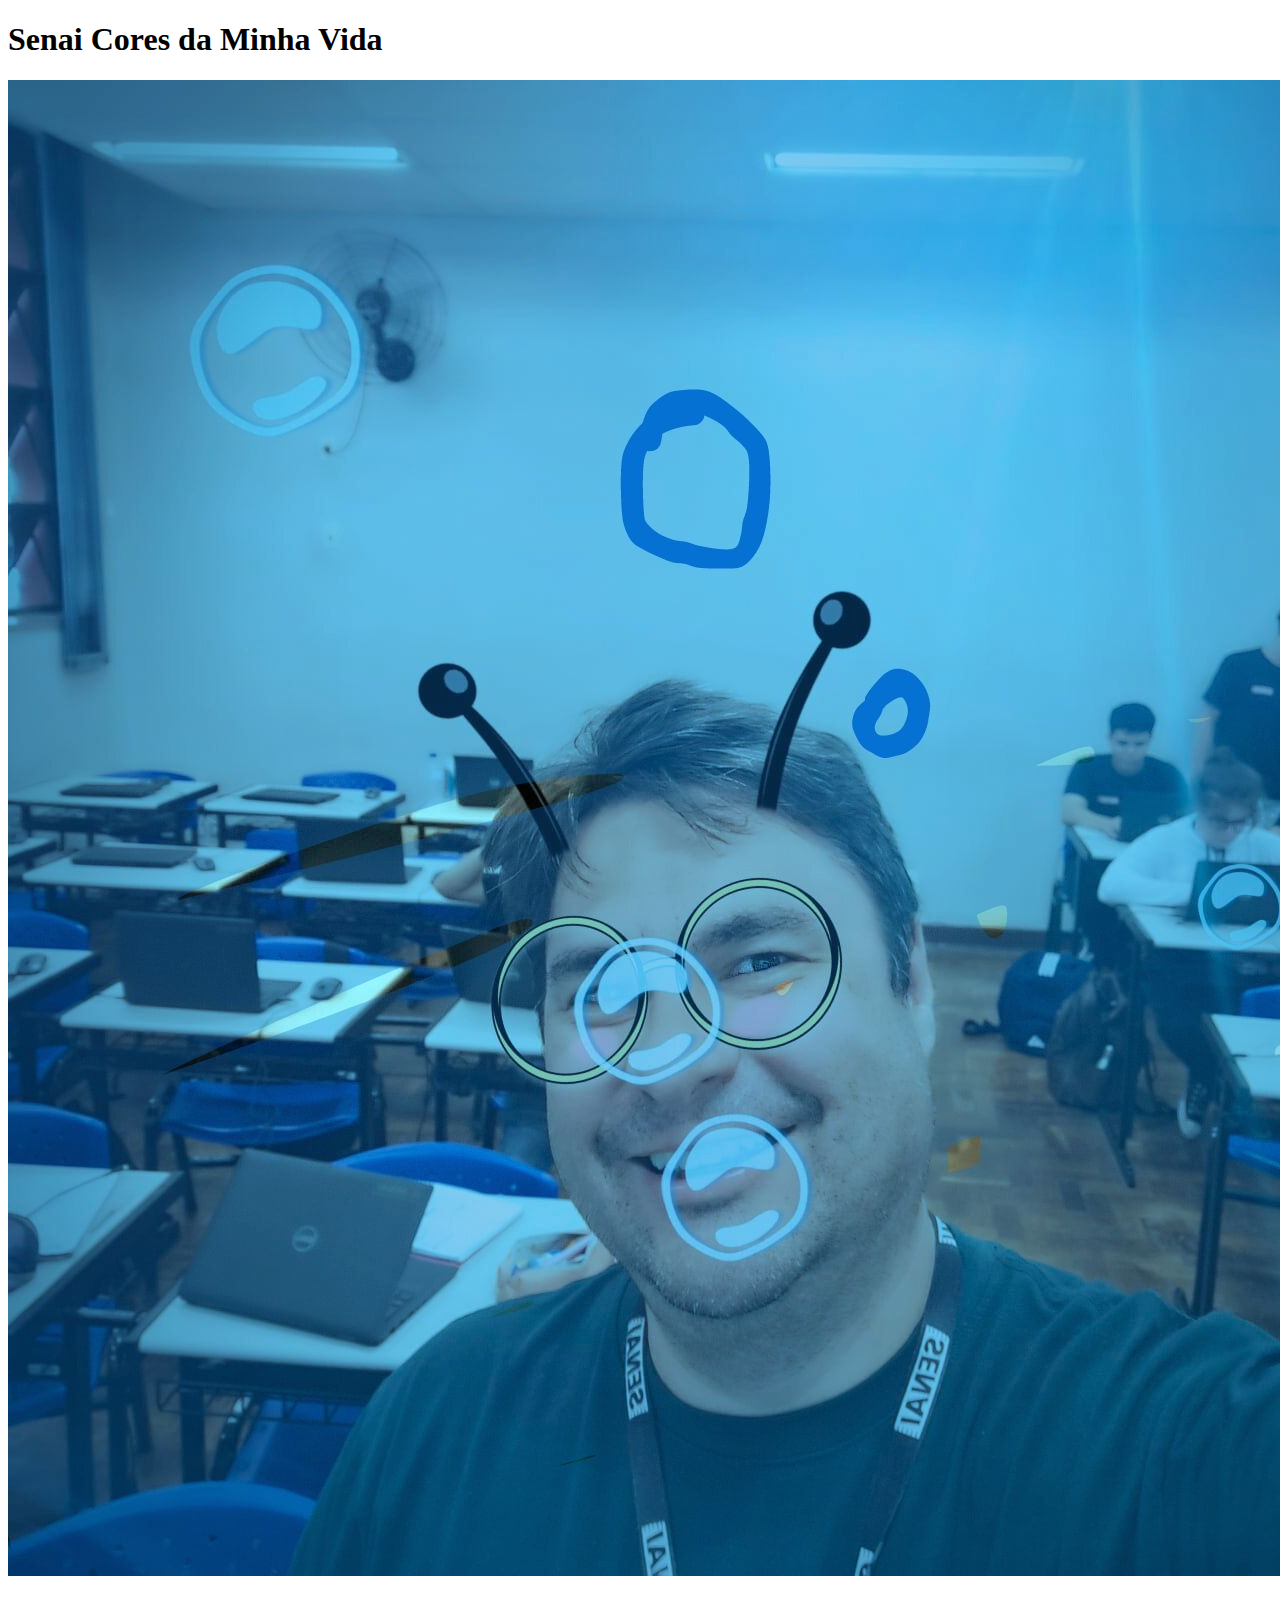
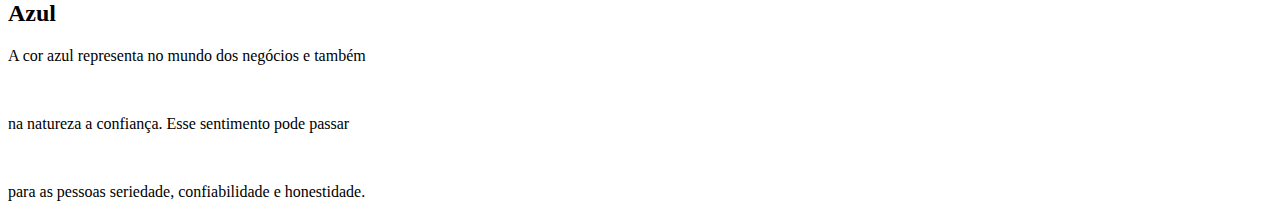
<file: projeto_html_dsb/aula02_senai_coresdaminhavida/index.html>
<!DOCTYPE html>
<html lang="en">
<head>
    <meta charset="UTF-8">
    <meta name="viewport" content="width=device-width, initial-scale=1.0">
    <title>Senai Corest</title>
</head>
<body>
    <h1>Senai Cores da Minha Vida</h1>
    <img src="./images/img_1.jpg" alt="" srcset="">
    <h2>Azul</h2>
    <p>A cor azul representa no mundo dos negócios e também</p><br>
    <p>na natureza a confiança. Esse sentimento pode passar</p><br>
    <p>para as pessoas seriedade, confiabilidade e honestidade.</p>
</body>
</html>
</file>
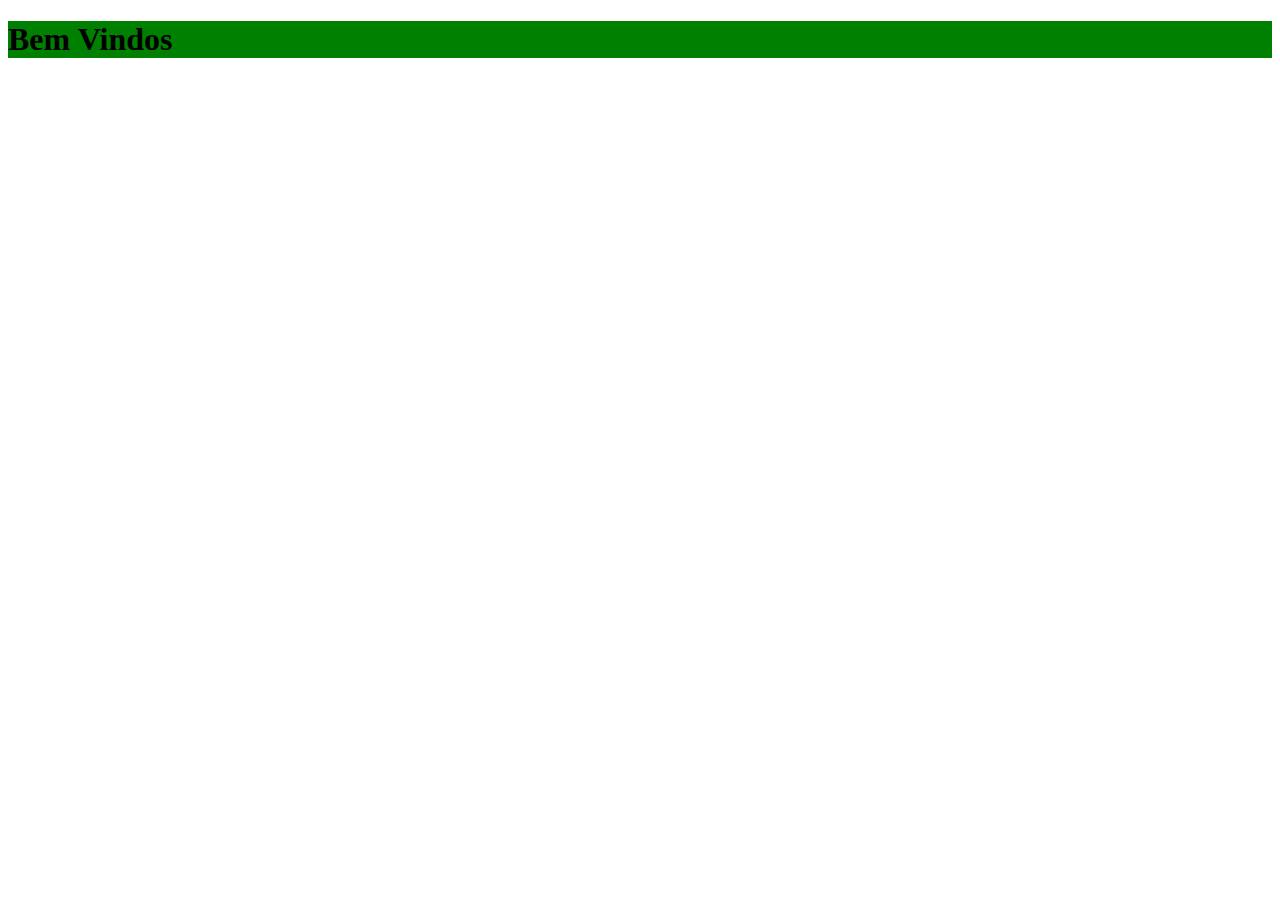
<file: projeto_html_dsb/aula03_div/index.html>
<!DOCTYPE html>
<html lang="en,pt-BR">
<head>
    <meta charset="UTF-8">
    <meta name="viewport" content="width=device-width, initial-scale=1.0">
    <link rel="stylesheet" href="./css/style.css">
    <title>Document</title>
</head>
<body>
   <head>
    <div class = "verde">
        <h1>Bem Vindos</h1>
        
    </div>
   </head>
   <main></main>
   <footer></footer> 
</body>
</html>
</file>
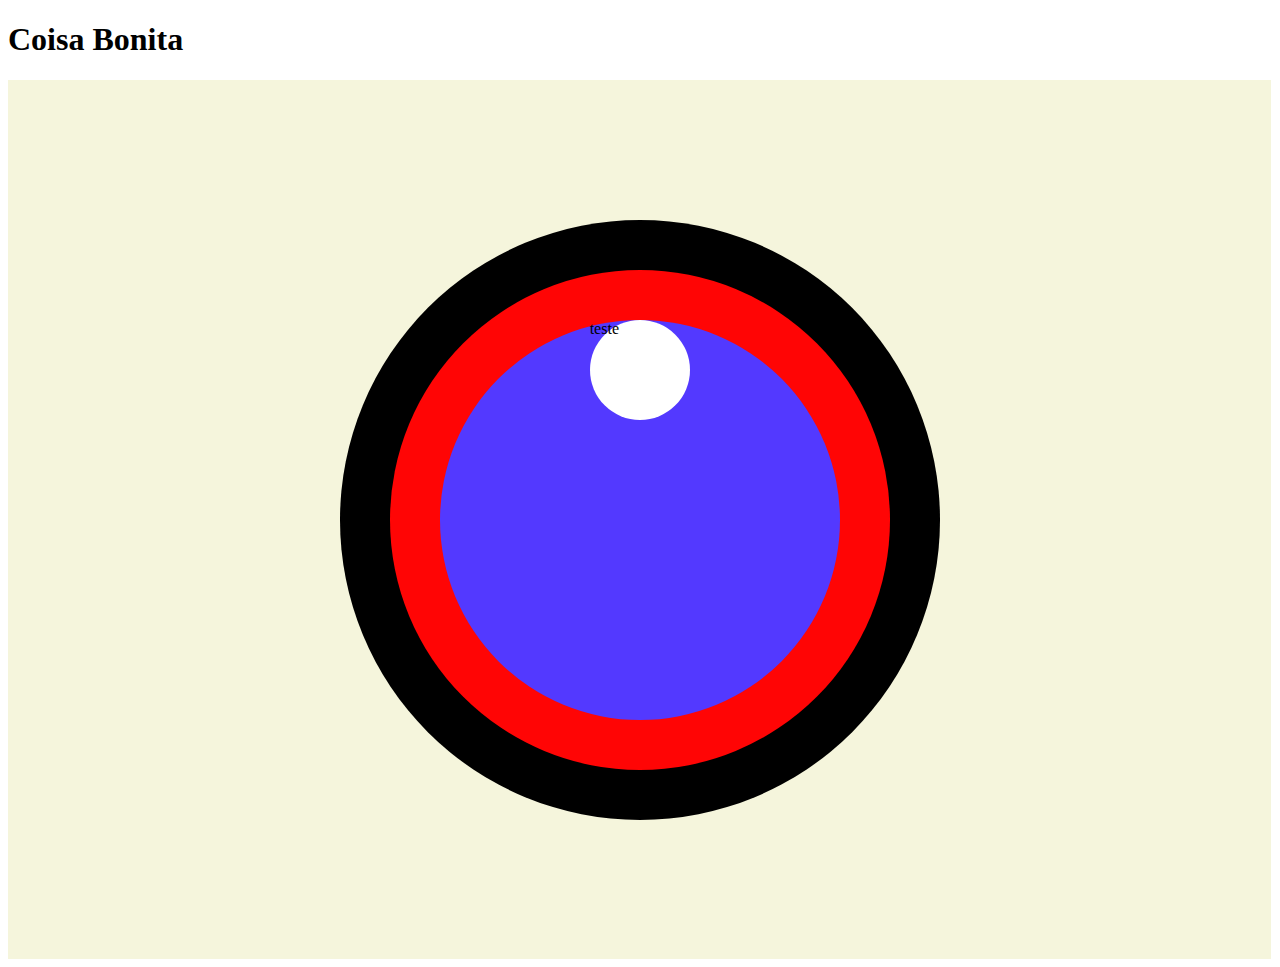
<file: projeto_html_dsb/aula04_css/index.html>
<!DOCTYPE html>
<html lang="en,pt-br">
<head>
    <meta charset="UTF-8">
    <meta name="viewport" content="width=device-width, initial-scale=1.0">
    <link rel="stylesheet" href="./css/style.css">
    <title>Document</title>
</head>
<body>
    <h1>Coisa Bonita</h1>
    <div class="container">
        <div id="tamanho1">
            <div class="bolinhaBranca1">
                <div class="bolinhaPreta2">
                    <div class="bolinhaBranca">teste</div>
                </div>
            </div>
        </div>
    </div>       
</body>
</html>
</file>
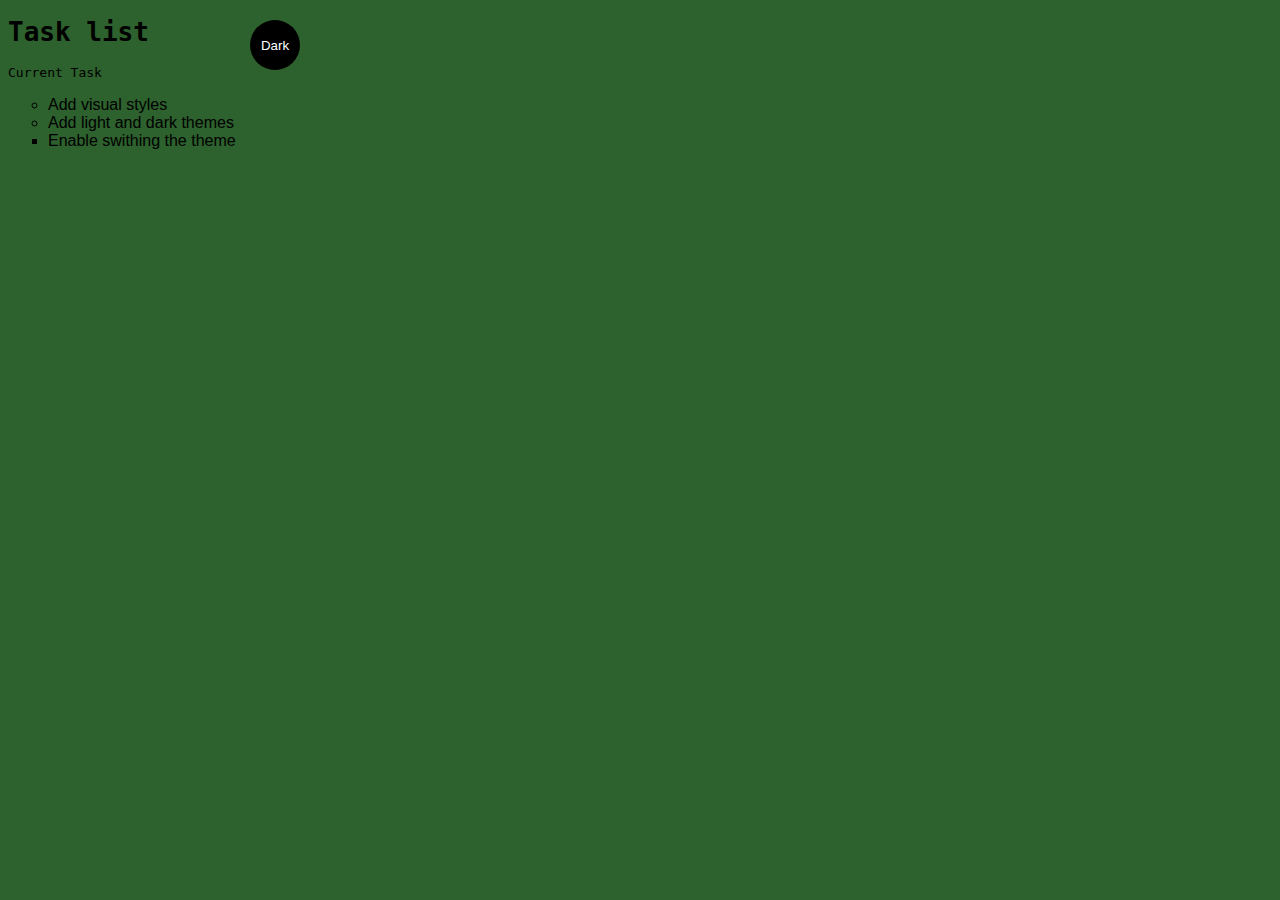
<file: projeto_html_dsb/aula05_projeto/index.html>
<!DOCTYPE html>
<html lang="en">
<head>
    <meta charset="UTF-8">
    <meta name="viewport" content="width=device-width, initial-scale=1.0">
    <link rel="stylesheet" href="./css/style.css">
    <title>Document</title>
</head>
<body class = "light-theme">
<h1>Task list</h1>
<p>Current Task</p>
<ul>
    <li class="list">Add visual styles</li>
    <li class="list">Add light and dark themes</li>
    <li>Enable swithing the theme</li>
</ul>
<div>
    <button class="btn">Dark</button>
</div>
<script src="./js/app.js"></script>    
</body>
</html>
</file>
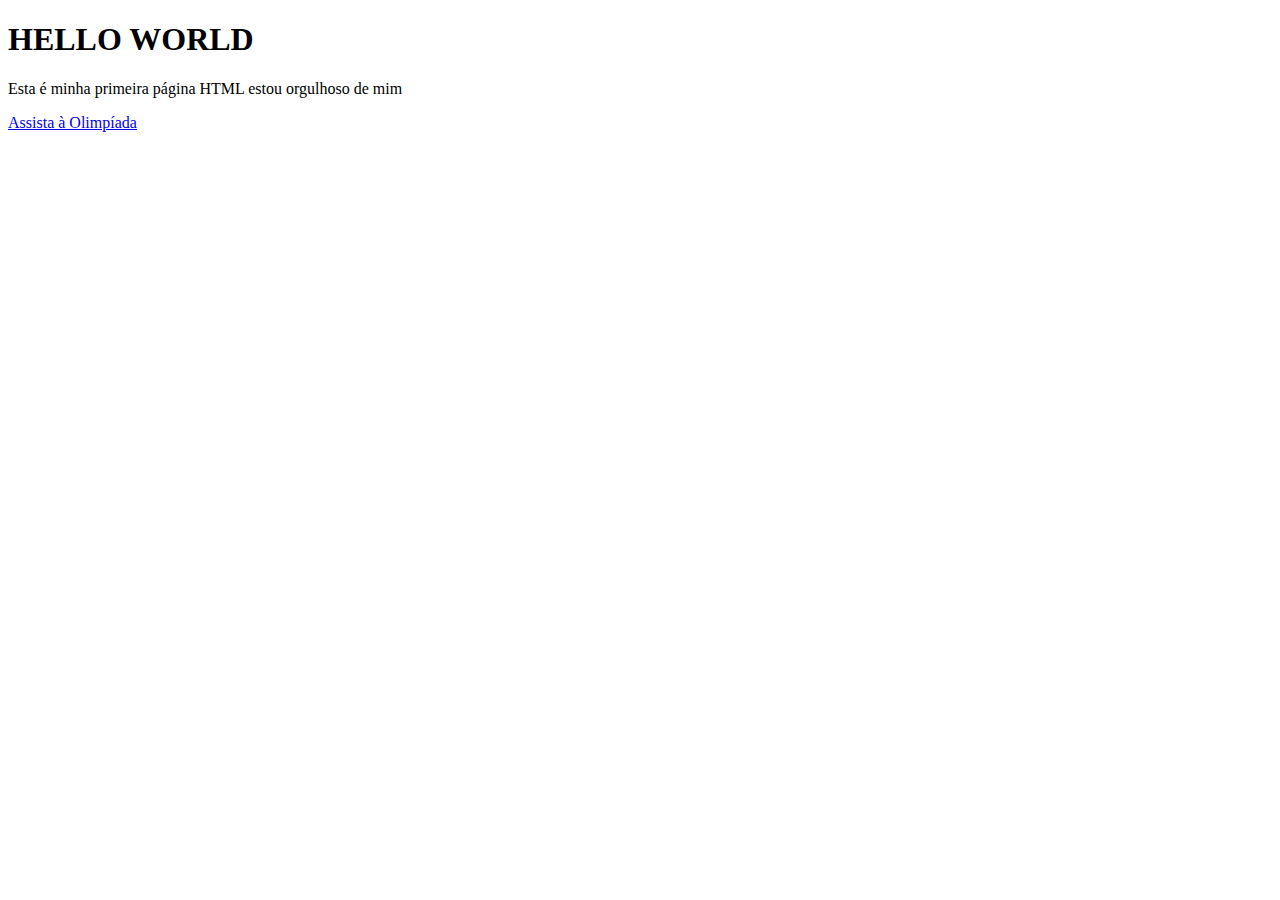
<file: projeto_html_dsb/aula01_helloworld/hello.html>
<!DOCTYPE html>
<html lang="en, pt-BR">
<head>
    <meta charset="UTF-8">
    <meta name="viewport" content="width=device-width, initial-scale=1.0">
    <link rel="shortcut icon" href="./imagem/minion.png" type="image/x-icon">
    <title>HELLO</title>
</head>
<body>
    <h1>HELLO WORLD</h1>
    <p>Esta é minha primeira página HTML estou orgulhoso de mim</p>

    <a href="https://youtu.be/lzzMqCBZgb8">Assista à Olimpíada</a>
</body>
</html>
</file>
<file: projeto_html_dsb/aula03_div/css/style.css>
.verde{
    background-color: green;
}
</file>
<file: projeto_html_dsb/aula04_css/css/style.css>
.container{
    width: 98.7vw;
    height: 97.7vh;
    display:flex;
    justify-content: center;
    align-items: center;    
    background-color: beige;
}

#tamanho1{
    width: 600px;
    height: 600px;
    border-radius: 300px;
    background-color: black;
    display:flex;
    flex-wrap: wrap; 
    justify-content: space-around;
    align-items: center;
    animation: girarAoRedor 4s linear infinite;    
}

.bolinhaBranca1{
    width: 500px;
    height: 500px;
    border-radius: 250px;
    background-color: rgb(255, 5, 5);
    display:flex;
    justify-content: center;
    align-items: center;
    position: relative;
    animation: girarAoRedor 4s linear infinite;
}

.bolinhaPreta2{
    width: 400px;
    height: 400px;
    border-radius: 200px;
    background-color: rgb(83, 57, 255);
    display:flex;
    align-items: center;
    justify-content:center;
    position: relative;
    animation: girarAoRedor 4s linear infinite;
}

.bolinhaBranca{
    width: 100px;
    height: 100px;
    border-radius: 50px;
    background-color: rgb(255, 255, 255);
    position: absolute;
    top: 0;
    left: 50%;
    transform: translateX(-50%);
    animation: girar 4s linear infinite;
    animation: girarAoRedor 4s linear infinite;
}

/* Animação para girar em torno da bola preta */
@keyframes girar {
    0% {
        transform: translateX(-50%) rotate(0deg);
    }
    100% {
        transform: translateX(-50%) rotate(360deg);
    }

}
@keyframes girarAoRedor {
    0% {
        transform: rotate(0deg) translateX(150px);
    }
    100% {
        transform: rotate(360deg) translateX(150px);
    }
}
</file>
<file: projeto_html_dsb/aula05_projeto/css/style.css>
:root{
    --green:#2d612d;
    --withe:#ffffff;
    --black:#000000;
    --yellow:#ffff00;
}
body{
    font-family: monospace;
    background: var(--bg);
    color:var(--fontColor);
}
ul{
    font-family: Helvetica;
}
li{
    list-style: square;
}
.list{
    list-style: circle;
}
.light-theme{
    --bg:var(--green);
    --fontColor:var(--black);
    --btnBg:var(--green);
    --btnFontColor:var(--black);
}
.dark-theme{
    --bg:var(--yellow);
    --fontColor:var(--green);
    --btnBg:var(--yellow);
    --btnFontColor:var(--yellow);
}
.btn{
    position: absolute;
    top: 20px;
    left: 250px;
    height: 50px;
    width: 50px;
    border-radius: 50%;
    border:none;
    color:var(--withe);
    background-color: var(--black);
}
</file>
